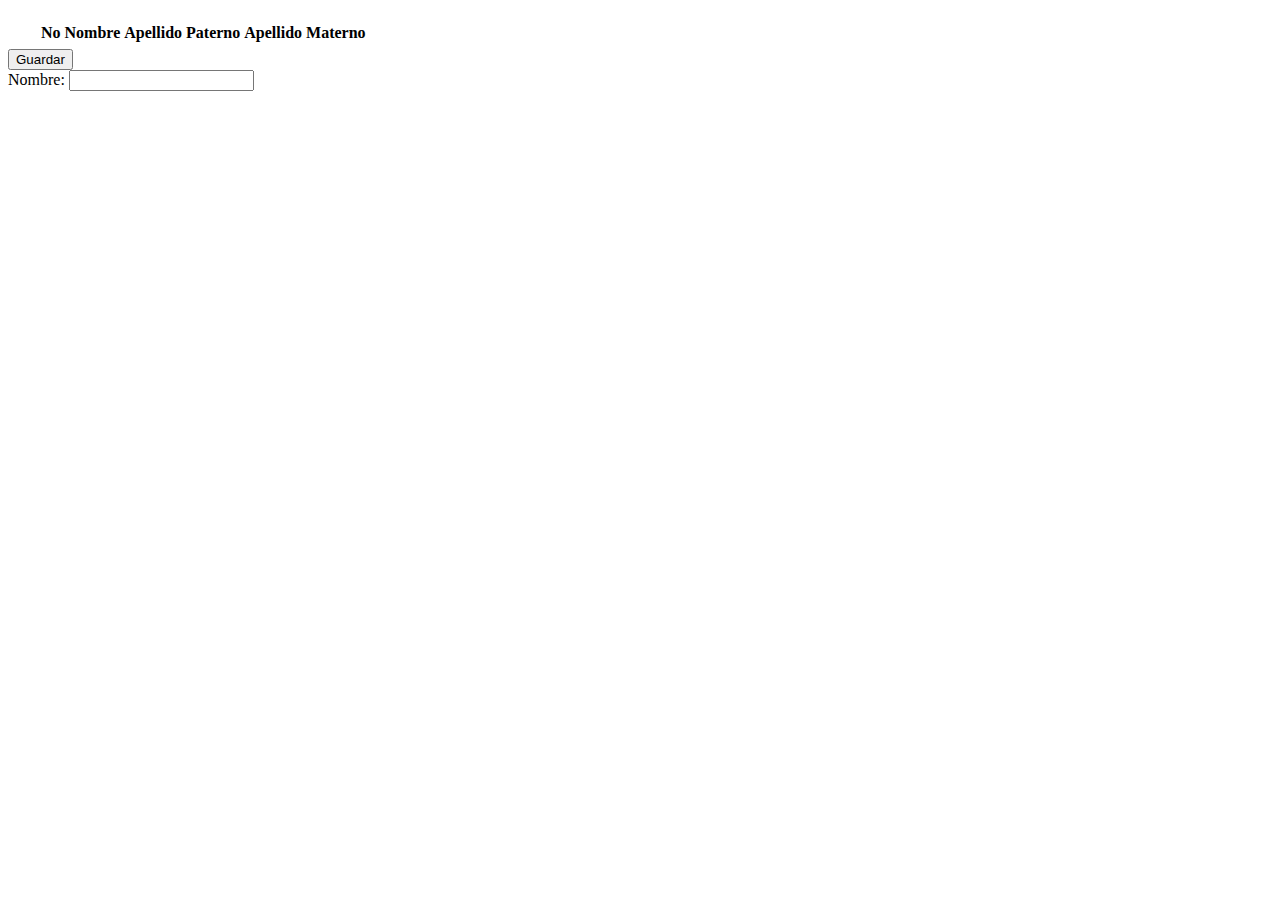
<file: SistemaCobroAgua/src/main/resources/templates/index.html>
<!DOCTYPE html>
<html xmlns:th="http://www.thymeleaf.org">
<head>
<meta charset="UTF-8" />
<title th:text="${titulo}"></title>

<link rel="stylesheet" th:href="@{/css/bootstrap/4.4.1/bootstrap.min.css}" />
<link rel="stylesheet" th:href="@{/css/principal.css}" />

<script th:src="@{/js/jquery-3.6.1.min/jquery-3.6.1.min.js}"></script>

<!-- JS principal de la aplicacion -->
<script th:src="@{/js/main/main.js}"></script>

</head>

<body>

	<div id="loader" class="loader">
		<div class="lds-hourglass"></div>
	</div>
	
	<h1 th:text="${titulo}" ></h1>

		<div class="col-lg-12 col-md-12 col-sm-12">
		
		<table class="table table-striped" style="margin-left: 30px !important; margin-right: 30px !important;">
		    <thead>
		    <tr>
		        <th>No</th>
		        <th>Nombre</th>
		        <th>Apellido Paterno</th>
		        <th>Apellido Materno</th>
		    </tr>
		    </thead>
		    <tbody>
		    <tr th:each="u : ${lista}">
		    	 <td th:text="${u.user_n}"></td>
		        <td th:text="${u.nombre}"></td>
		        <td th:text="${u.apPaterno}"></td>
		        <td th:text="${u.apMaterno}"></td>
		    </tr>
		    </tbody>
		</table>
		
		</div >

	<div class="col-sm-6">
		<button th:onclick="prueba('pruebas');" class="btn btn-success">Guardar</button>
	</div>
	
	<div class="col-sm-6">
		<label >Nombre: </label>
		<input type="text" class="form-control" id="nombre" th:value="${nombre}" oninput="mayus(this.id);" />
	</div>

</body>

</html>
</file>
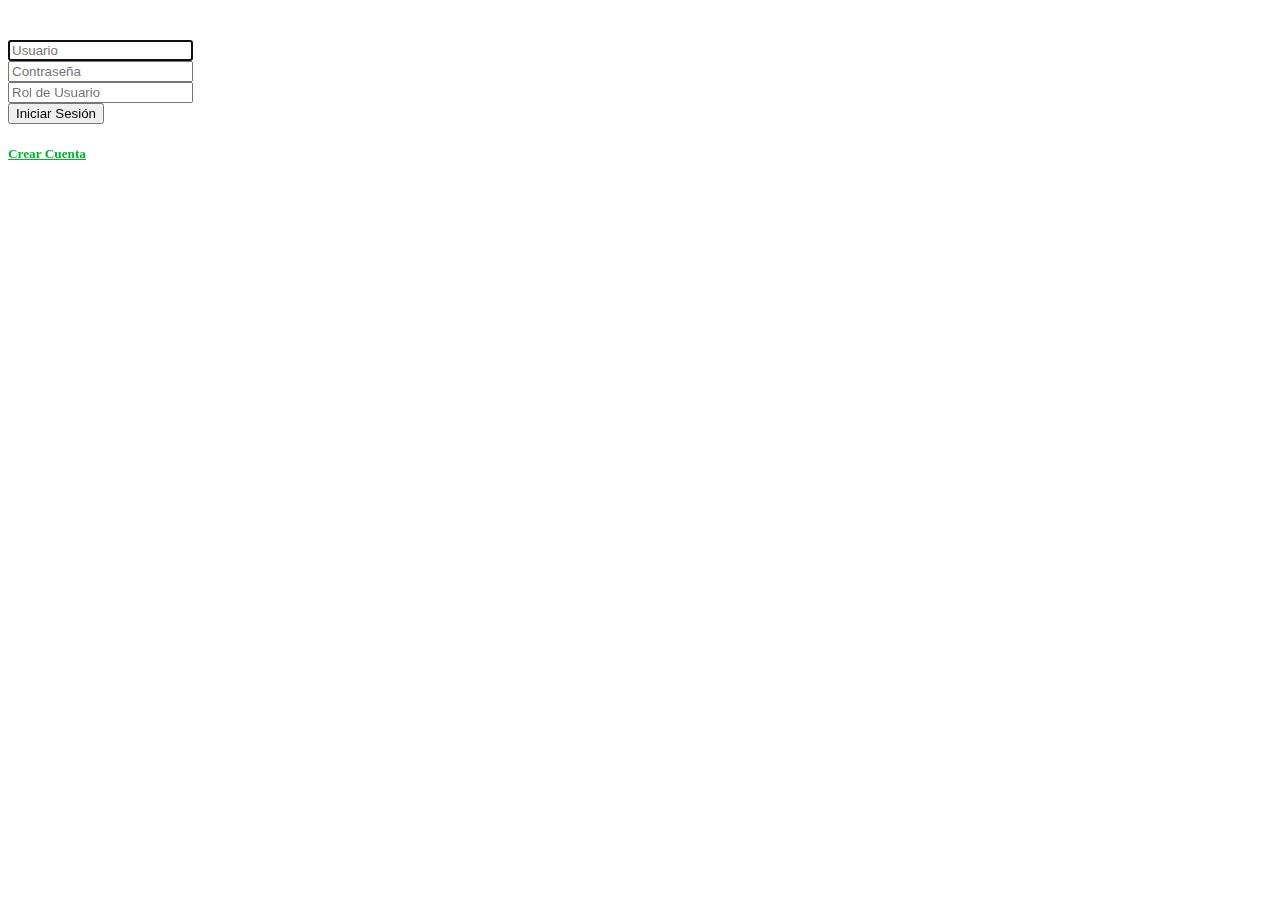
<file: SistemaCobroAgua/src/main/resources/templates/login.html>
<!DOCTYPE html>
<html xmlns:th="http://www.thymeleaf.org">
<head>
<meta charset="UTF-8" />
      <title>Login</title>
	<link rel="stylesheet" th:href="@{/css/bootstrap/4.4.1/bootstrap.min.css}" />
	
	<link rel="stylesheet" th:href="@{/css/principal.css}" />

	
	<script th:src="@{/js/jquery-3.6.1.min/jquery-3.6.1.min.js}"></script>	
	<script th:src="@{/js/bootstrap/4.4.1/js/bootstrap.min.js}"></script>
	<script th:src="@{/js/dist/popper/popper.min.js}"></script>
	<script th:src="@{/js/Login/login.js}"></script>


  </head>

  <body>
  
  <div id="loader" class="loader">
		<div class="lds-hourglass"></div>
  </div>
  
  <div class="divLogin">
    <div class="container">
     
       <div class="divLoginLogo logo_sistema" style="margin-top: 20px;"></div>
       
       <div style="margin-top: 10px;" id="respuesta"></div>

        <div class="form-group" style="margin-top: 40px;">
	        <div class="col-lg-12 col-md-12 col-sm-12">
	            <input name="username" type="text" class="form-control" placeholder="Usuario"
	                   autofocus="true"/>
			<br>
	            <input name="password" type="password" class="form-control" placeholder="Contraseña"/>	           
			<br>
				<input name="rol" type="text" class="form-control" placeholder="Rol de Usuario"/>	           
			<br>
			
	            <button class="btn btn-lg btn-success btn-block" >Iniciar Sesión</button>
	            <h5 class="text-center"><a href="" style="color: #04B431;">Crear Cuenta</a></h5>
	            
	       </div>
        </div>

    </div>
  </div>

  </body>
</html>
</file>
